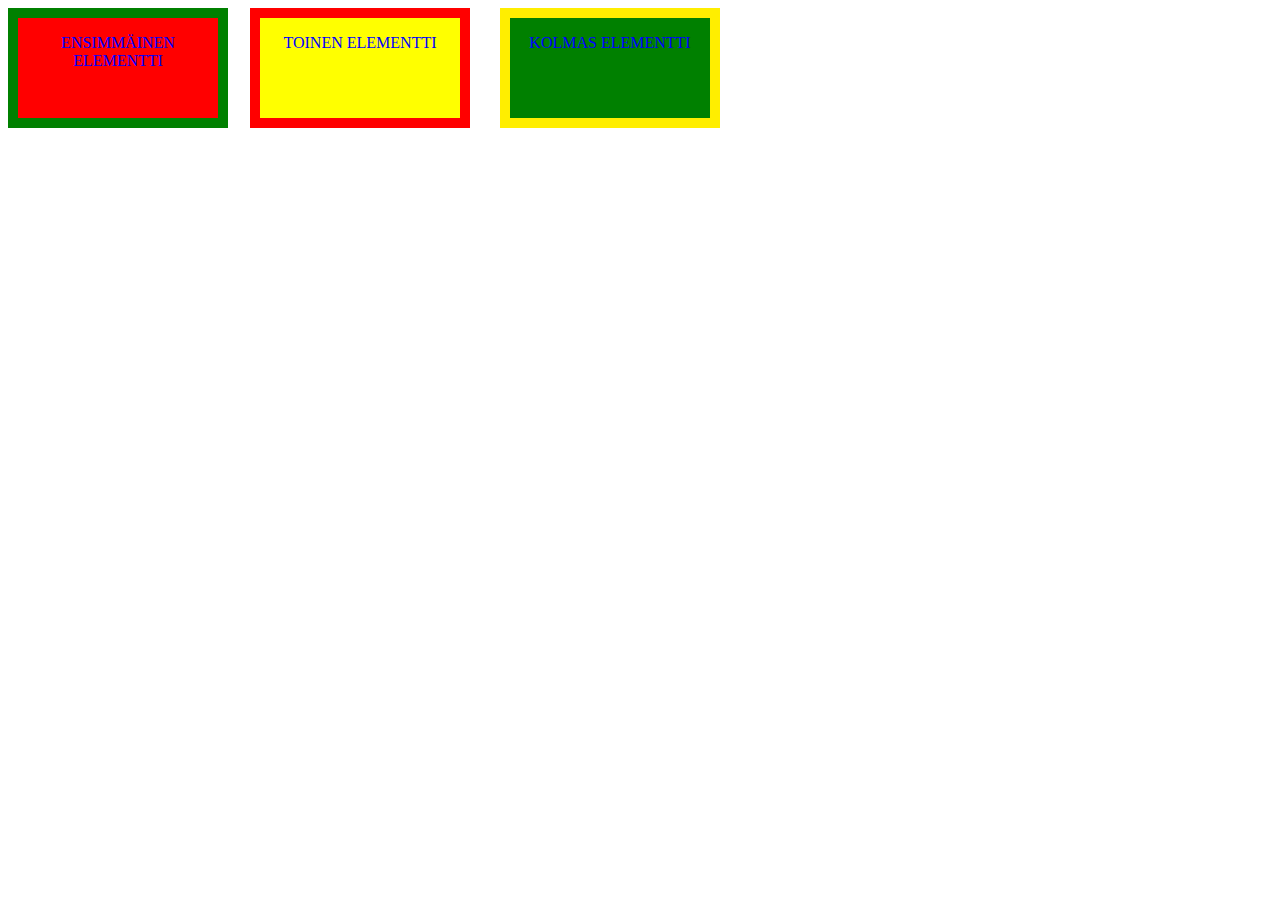
<file: position.html>
<!DOCTYPE html>
<html>
  <head>
    <meta charset="utf-8">
    <title>Minun testi sivu</title>
    <link rel="stylesheet" href="style.css">
  </head>
  <body>
    <div class="first-box-container">
        <p>Ensimmäinen elementti</p>
      </div>
      <div class="second-box-container">
        <p>Toinen elementti</p>
      </div>
      <div class="third-box-container">
        <p>Kolmas elementti</p>
      </div>    
  </body>
</html>
</file>
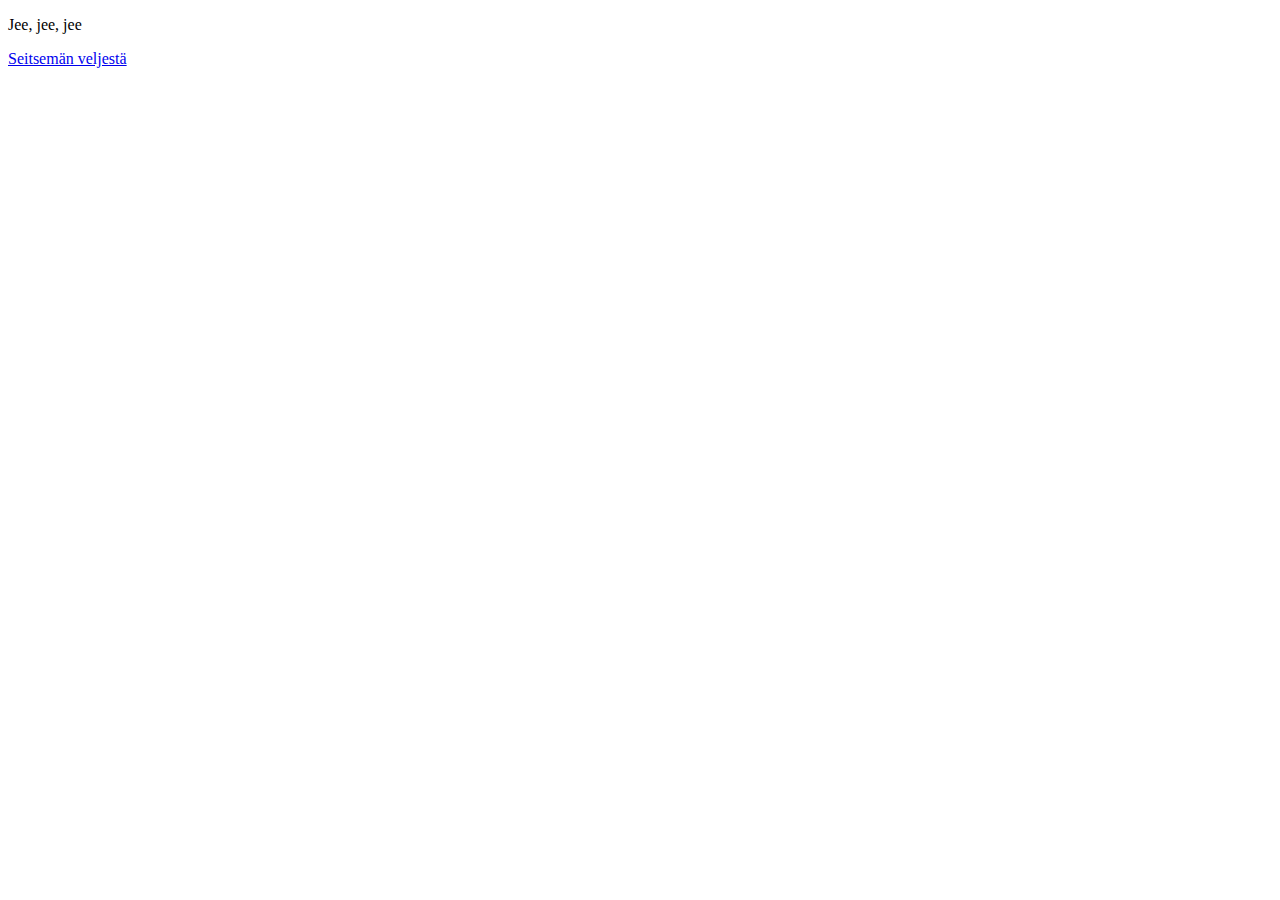
<file: toinentiedosto.html>
<!DOCTYPE html>
<html>
  <head>
    <meta charset="utf-8">
    <title>Toinen html tiedosto</title>
  </head>
  <body>
    <p>Jee, jee, jee</p>
    <a href="index.html">Seitsemän veljestä</a>

  </body>
</html>
</file>
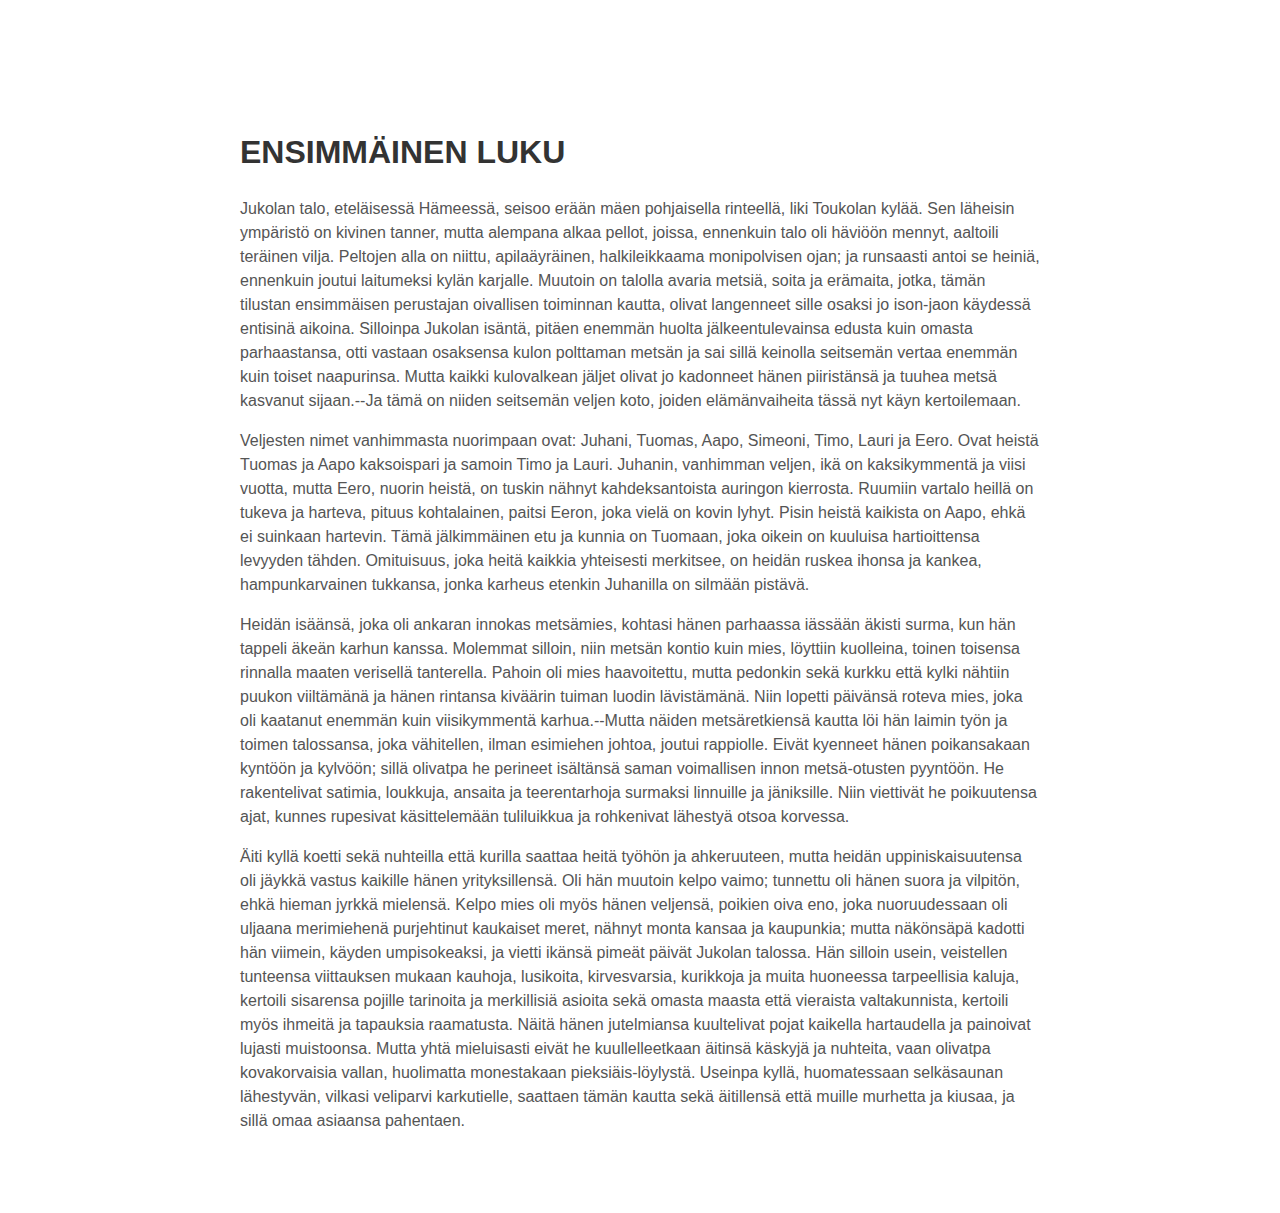
<file: SeitsemanVeljesta/SeitsemanVeljesta.html>
<!DOCTYPE html>
<html>
  <head>
    <meta charset="utf-8">
    <title>Seitsemän veljestä</title>
    <link rel="stylesheet" href="style.css">
  </head>
  <body>

    <h1>ENSIMMÄINEN LUKU</h1>
    
    <p>


        Jukolan talo, eteläisessä Hämeessä, seisoo erään mäen pohjaisella
        rinteellä, liki Toukolan kylää. Sen läheisin ympäristö on kivinen
        tanner, mutta alempana alkaa pellot, joissa, ennenkuin talo oli häviöön
        mennyt, aaltoili teräinen vilja. Peltojen alla on niittu, apilaäyräinen,
        halkileikkaama monipolvisen ojan; ja runsaasti antoi se heiniä,
        ennenkuin joutui laitumeksi kylän karjalle. Muutoin on talolla avaria
        metsiä, soita ja erämaita, jotka, tämän tilustan ensimmäisen perustajan
        oivallisen toiminnan kautta, olivat langenneet sille osaksi jo ison-jaon
        käydessä entisinä aikoina. Silloinpa Jukolan isäntä, pitäen enemmän
        huolta jälkeentulevainsa edusta kuin omasta parhaastansa, otti vastaan
        osaksensa kulon polttaman metsän ja sai sillä keinolla seitsemän vertaa
        enemmän kuin toiset naapurinsa. Mutta kaikki kulovalkean jäljet olivat
        jo kadonneet hänen piiristänsä ja tuuhea metsä kasvanut sijaan.--Ja tämä
        on niiden seitsemän veljen koto, joiden elämänvaiheita tässä nyt käyn
        kertoilemaan.
    </p>
    <p> 
        Veljesten nimet vanhimmasta nuorimpaan ovat: Juhani, Tuomas, Aapo,
        Simeoni, Timo, Lauri ja Eero. Ovat heistä Tuomas ja Aapo kaksoispari ja
        samoin Timo ja Lauri. Juhanin, vanhimman veljen, ikä on kaksikymmentä ja
        viisi vuotta, mutta Eero, nuorin heistä, on tuskin nähnyt
        kahdeksantoista auringon kierrosta. Ruumiin vartalo heillä on tukeva ja
        harteva, pituus kohtalainen, paitsi Eeron, joka vielä on kovin lyhyt.
        Pisin heistä kaikista on Aapo, ehkä ei suinkaan hartevin. Tämä
        jälkimmäinen etu ja kunnia on Tuomaan, joka oikein on kuuluisa
        hartioittensa levyyden tähden. Omituisuus, joka heitä kaikkia yhteisesti
        merkitsee, on heidän ruskea ihonsa ja kankea, hampunkarvainen tukkansa,
        jonka karheus etenkin Juhanilla on silmään pistävä.
    </p> 
        Heidän isäänsä, joka oli ankaran innokas metsämies, kohtasi hänen
        parhaassa iässään äkisti surma, kun hän tappeli äkeän karhun kanssa.
        Molemmat silloin, niin metsän kontio kuin mies, löyttiin kuolleina,
        toinen toisensa rinnalla maaten verisellä tanterella. Pahoin oli mies
        haavoitettu, mutta pedonkin sekä kurkku että kylki nähtiin puukon
        viiltämänä ja hänen rintansa kiväärin tuiman luodin lävistämänä. Niin
        lopetti päivänsä roteva mies, joka oli kaatanut enemmän kuin
        viisikymmentä karhua.--Mutta näiden metsäretkiensä kautta löi hän laimin
        työn ja toimen talossansa, joka vähitellen, ilman esimiehen johtoa,
        joutui rappiolle. Eivät kyenneet hänen poikansakaan kyntöön ja kylvöön;
        sillä olivatpa he perineet isältänsä saman voimallisen innon
        metsä-otusten pyyntöön. He rakentelivat satimia, loukkuja, ansaita ja
        teerentarhoja surmaksi linnuille ja jäniksille. Niin viettivät he
        poikuutensa ajat, kunnes rupesivat käsittelemään tuliluikkua ja
        rohkenivat lähestyä otsoa korvessa.
      <p>  
        Äiti kyllä koetti sekä nuhteilla että kurilla saattaa heitä työhön ja
        ahkeruuteen, mutta heidän uppiniskaisuutensa oli jäykkä vastus kaikille
        hänen yrityksillensä. Oli hän muutoin kelpo vaimo; tunnettu oli hänen
        suora ja vilpitön, ehkä hieman jyrkkä mielensä. Kelpo mies oli myös
        hänen veljensä, poikien oiva eno, joka nuoruudessaan oli uljaana
        merimiehenä purjehtinut kaukaiset meret, nähnyt monta kansaa ja
        kaupunkia; mutta näkönsäpä kadotti hän viimein, käyden umpisokeaksi, ja
        vietti ikänsä pimeät päivät Jukolan talossa. Hän silloin usein,
        veistellen tunteensa viittauksen mukaan kauhoja, lusikoita,
        kirvesvarsia, kurikkoja ja muita huoneessa tarpeellisia kaluja, kertoili
        sisarensa pojille tarinoita ja merkillisiä asioita sekä omasta maasta
        että vieraista valtakunnista, kertoili myös ihmeitä ja tapauksia
        raamatusta. Näitä hänen jutelmiansa kuultelivat pojat kaikella
        hartaudella ja painoivat lujasti muistoonsa. Mutta yhtä mieluisasti
        eivät he kuullelleetkaan äitinsä käskyjä ja nuhteita, vaan olivatpa
        kovakorvaisia vallan, huolimatta monestakaan pieksiäis-löylystä. Useinpa
        kyllä, huomatessaan selkäsaunan lähestyvän, vilkasi veliparvi
        karkutielle, saattaen tämän kautta sekä äitillensä että muille murhetta
        ja kiusaa, ja sillä omaa asiaansa pahentaen.</p>
      </p>
  
    </body>
</html>
</file>
<file: style.css>
i { color: red; }
h1 {color: blue;}
h2 {color: brown;}
p{color: blue;}
ul{color: pink;}
.ruskea{color: brown;}
.first-box-container { 
    text-transform: uppercase;
    text-align: center;
    color: blue;
     border-style: solid;
    border-width: 10px;
    border-color: green;

    width: 200px;
    height: 100px;
    background-color: red;
    position: absolute
  }
  
  .second-box-container {
      text-align: center;
      text-transform: uppercase;
    color: blue;
    border-style: solid;
    border-width: 10px;
    border-color: red;
    width: 200px;
    height: 100px;
    background-color: yellow;
    left: 250px;
    position: absolute
    
  }
  
  .third-box-container {
    text-transform: uppercase;
    text-align: center;
    color: blue;  
    border-style: solid;
    border-width: 10px;
    border-color: rgb(255, 238, 0);
    width: 200px;
    height: 100px;
    background-color: green;
    left: 500px;
    position: absolute
  }
</file>
<file: SeitsemanVeljesta/style.css>
body {
    margin: 0 auto;
    max-width: 50em;
  }


  body {
    font-family: 'Helvetica', 'Arial', sans-serif;
  }
    

  body {
    line-height: 1.5;
    padding: 4em 1em;
  }
  
  h1 {
    margin-top: 1em;
    padding-top: 1em;
  }
  
  body {
    color: #555;
  }

  h1 {
    color: #333;
  }
</file>
